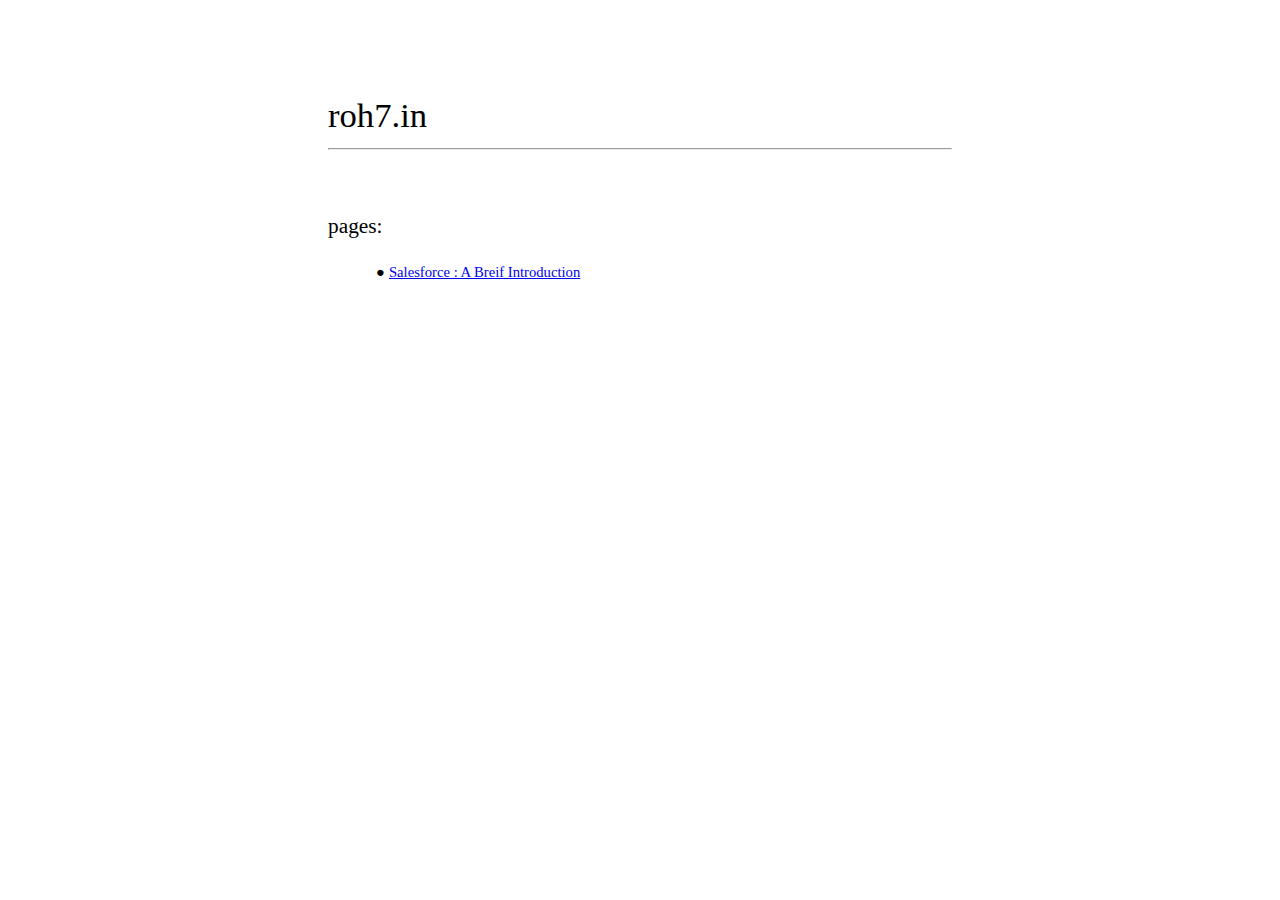
<file: index.html>
<html>

<head>
    <!-- Global site tag (gtag.js) - Google Analytics -->
<script async src="https://www.googletagmanager.com/gtag/js?id=UA-179552180-1"></script>
<script>
  window.dataLayer = window.dataLayer || [];
  function gtag(){dataLayer.push(arguments);}
  gtag('js', new Date());

  gtag('config', 'UA-179552180-1');
</script>

    <title>Roh7.in</title>
    <meta content="text/html; charset=UTF-8" http-equiv="content-type">
    <style type="text/css">
        body {
            margin : 0 auto !important;
        }
        @import url('https://themes.googleusercontent.com/fonts/css?kit=Lx1xfUTR4qFjwg0Z_pb901bqibjAC9TcrSzAoXtxa2E');

        .lst-kix_yw0iifw9m9vd-0>li:before {
            content: "\0025cf  "
        }

        .lst-kix_yw0iifw9m9vd-1>li:before {
            content: "\0025cb  "
        }

        ul.lst-kix_yw0iifw9m9vd-0 {
            list-style-type: none
        }

        .lst-kix_yw0iifw9m9vd-2>li:before {
            content: "\0025a0  "
        }

        .lst-kix_yw0iifw9m9vd-4>li:before {
            content: "\0025cb  "
        }

        .lst-kix_yw0iifw9m9vd-3>li:before {
            content: "\0025cf  "
        }

        ul.lst-kix_yw0iifw9m9vd-7 {
            list-style-type: none
        }

        ul.lst-kix_yw0iifw9m9vd-8 {
            list-style-type: none
        }

        ul.lst-kix_yw0iifw9m9vd-5 {
            list-style-type: none
        }

        .lst-kix_yw0iifw9m9vd-6>li:before {
            content: "\0025cf  "
        }

        ul.lst-kix_yw0iifw9m9vd-6 {
            list-style-type: none
        }

        .lst-kix_yw0iifw9m9vd-8>li:before {
            content: "\0025a0  "
        }

        ul.lst-kix_yw0iifw9m9vd-3 {
            list-style-type: none
        }

        ul.lst-kix_yw0iifw9m9vd-4 {
            list-style-type: none
        }

        ul.lst-kix_yw0iifw9m9vd-1 {
            list-style-type: none
        }

        ul.lst-kix_yw0iifw9m9vd-2 {
            list-style-type: none
        }

        .lst-kix_yw0iifw9m9vd-5>li:before {
            content: "\0025a0  "
        }

        .lst-kix_yw0iifw9m9vd-7>li:before {
            content: "\0025cb  "
        }

        ol {
            margin: 0;
            padding: 0
        }

        table td,
        table th {
            padding: 0
        }

        .c10 {
            margin-left: 36pt;
            padding-top: 0pt;
            padding-left: 0pt;
            padding-bottom: 0pt;
            line-height: 1.15;
            orphans: 2;
            widows: 2;
            text-align: left
        }

        .c2 {
            padding-top: 0pt;
            padding-bottom: 3pt;
            line-height: 1.15;
            page-break-after: avoid;
            orphans: 2;
            widows: 2;
            text-align: left
        }

        .c7 {
            color: #000000;
            font-weight: 400;
            text-decoration: none;
            vertical-align: baseline;
            font-size: 26pt;
            font-family: "Helvetica Neue";
            font-style: normal
        }

        .c0 {
            color: #000000;
            font-weight: 400;
            text-decoration: none;
            vertical-align: baseline;
            font-size: 16pt;
            font-family: "Helvetica Neue";
            font-style: normal
        }

        .c3 {
            padding-top: 18pt;
            padding-bottom: 6pt;
            line-height: 1.15;
            page-break-after: avoid;
            orphans: 2;
            widows: 2;
            text-align: left
        }

        .c4 {
            color: #000000;
            font-weight: 400;
            text-decoration: none;
            vertical-align: baseline;
            font-size: 11pt;
            font-family: "Helvetica Neue";
            font-style: normal
        }

        .c8 {
            color: #434343;
            font-weight: 400;
            text-decoration: none;
            vertical-align: baseline;
            font-size: 11pt;
            font-family: "Helvetica Neue";
            font-style: normal
        }

        .c1 {
            padding-top: 0pt;
            padding-bottom: 0pt;
            line-height: 1.15;
            orphans: 2;
            widows: 2;
            text-align: center;
            height: 11pt
        }

        .c9 {
            font-family: "Helvetica Neue";
            color: #434343;
            font-weight: 400
        }

        .c5 {
            background-color: #ffffff;
            max-width: 468pt;
            padding: 72pt 72pt 72pt 72pt
        }

        .c6 {
            padding: 0;
            margin: 0
        }

        .title {
            padding-top: 0pt;
            color: #000000;
            font-size: 26pt;
            padding-bottom: 3pt;
            font-family: "Arial";
            line-height: 1.15;
            page-break-after: avoid;
            orphans: 2;
            widows: 2;
            text-align: left
        }

        .subtitle {
            padding-top: 0pt;
            color: #666666;
            font-size: 15pt;
            padding-bottom: 16pt;
            font-family: "Arial";
            line-height: 1.15;
            page-break-after: avoid;
            orphans: 2;
            widows: 2;
            text-align: left
        }

        li {
            color: #000000;
            font-size: 11pt;
            font-family: "Arial"
        }

        p {
            margin: 0;
            color: #000000;
            font-size: 11pt;
            font-family: "Arial"
        }

        h1 {
            padding-top: 20pt;
            color: #000000;
            font-size: 20pt;
            padding-bottom: 6pt;
            font-family: "Arial";
            line-height: 1.15;
            page-break-after: avoid;
            orphans: 2;
            widows: 2;
            text-align: left
        }

        h2 {
            padding-top: 18pt;
            color: #000000;
            font-size: 16pt;
            padding-bottom: 6pt;
            font-family: "Arial";
            line-height: 1.15;
            page-break-after: avoid;
            orphans: 2;
            widows: 2;
            text-align: left
        }

        h3 {
            padding-top: 16pt;
            color: #434343;
            font-size: 14pt;
            padding-bottom: 4pt;
            font-family: "Arial";
            line-height: 1.15;
            page-break-after: avoid;
            orphans: 2;
            widows: 2;
            text-align: left
        }

        h4 {
            padding-top: 14pt;
            color: #666666;
            font-size: 12pt;
            padding-bottom: 4pt;
            font-family: "Arial";
            line-height: 1.15;
            page-break-after: avoid;
            orphans: 2;
            widows: 2;
            text-align: left
        }

        h5 {
            padding-top: 12pt;
            color: #666666;
            font-size: 11pt;
            padding-bottom: 4pt;
            font-family: "Arial";
            line-height: 1.15;
            page-break-after: avoid;
            orphans: 2;
            widows: 2;
            text-align: left
        }

        h6 {
            padding-top: 12pt;
            color: #666666;
            font-size: 11pt;
            padding-bottom: 4pt;
            font-family: "Arial";
            line-height: 1.15;
            page-break-after: avoid;
            font-style: italic;
            orphans: 2;
            widows: 2;
            text-align: left
        }
    </style>
</head>

<body class="c5">
    <p class="c2 title" id="h.oyyxrs6hpna3"><span class="c7">roh7.in </span></p>
    <hr>
    <p class="c1"><span class="c4"></span></p>
    <h2 class="c3" id="h.i6r2jbkyyib5"><span class="c0">pages:</span></h2>
    <ul class="c6 lst-kix_yw0iifw9m9vd-0 start">
        <li class="c10"><span class="c9"><a href="./gh-pages/salesforce-intro.html">Salesforce : A Breif Introduction</a></span></li>
    </ul>
    <p class="c1"><span class="c4"></span></p>
</body>
</html>
</file>
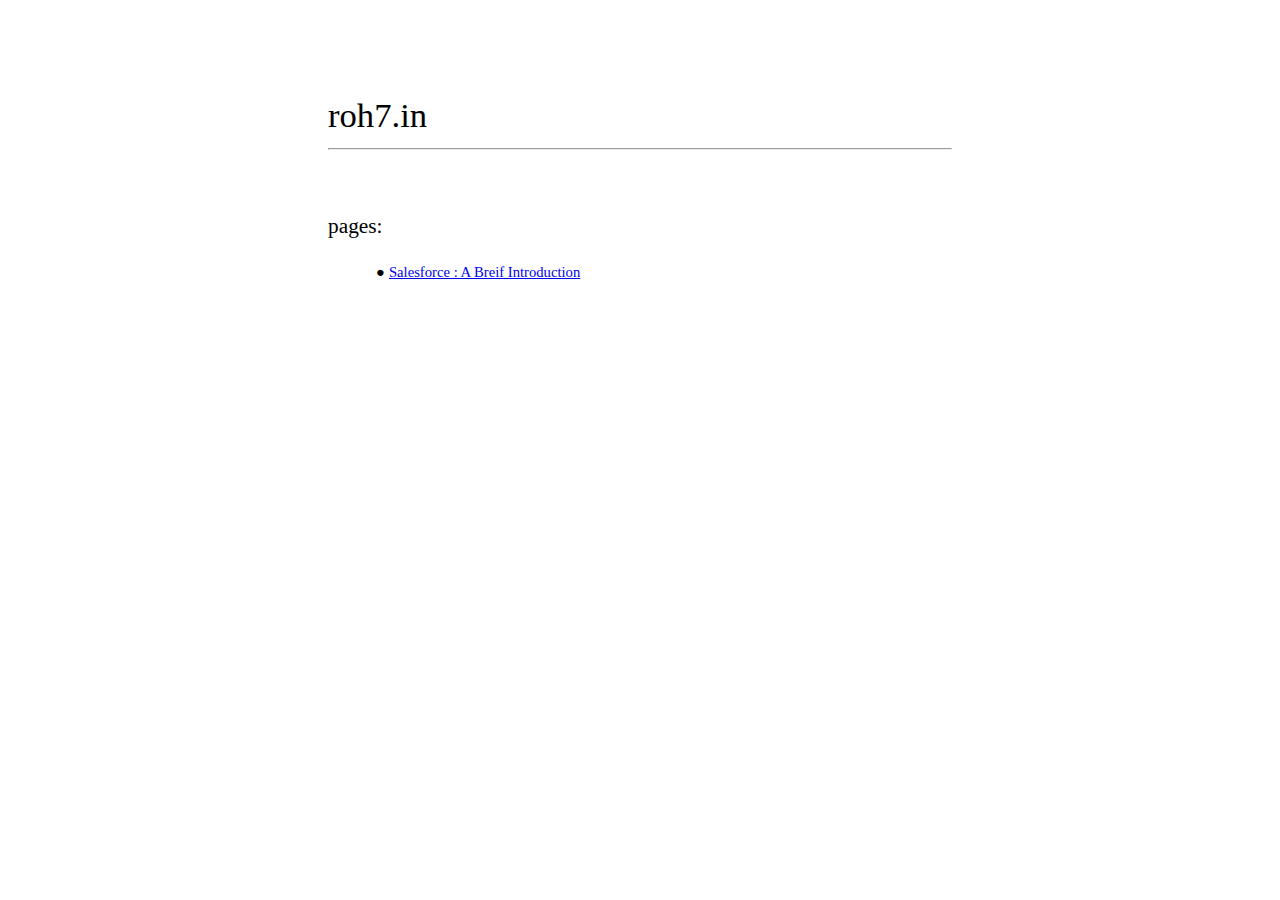
<file: Homepage.html>
<html>

<head>
    <title>Roh7.in</title>
    <meta content="text/html; charset=UTF-8" http-equiv="content-type">
    <style type="text/css">
        body {
            margin : 0 auto !important;
        }
        @import url('https://themes.googleusercontent.com/fonts/css?kit=Lx1xfUTR4qFjwg0Z_pb901bqibjAC9TcrSzAoXtxa2E');

        .lst-kix_yw0iifw9m9vd-0>li:before {
            content: "\0025cf  "
        }

        .lst-kix_yw0iifw9m9vd-1>li:before {
            content: "\0025cb  "
        }

        ul.lst-kix_yw0iifw9m9vd-0 {
            list-style-type: none
        }

        .lst-kix_yw0iifw9m9vd-2>li:before {
            content: "\0025a0  "
        }

        .lst-kix_yw0iifw9m9vd-4>li:before {
            content: "\0025cb  "
        }

        .lst-kix_yw0iifw9m9vd-3>li:before {
            content: "\0025cf  "
        }

        ul.lst-kix_yw0iifw9m9vd-7 {
            list-style-type: none
        }

        ul.lst-kix_yw0iifw9m9vd-8 {
            list-style-type: none
        }

        ul.lst-kix_yw0iifw9m9vd-5 {
            list-style-type: none
        }

        .lst-kix_yw0iifw9m9vd-6>li:before {
            content: "\0025cf  "
        }

        ul.lst-kix_yw0iifw9m9vd-6 {
            list-style-type: none
        }

        .lst-kix_yw0iifw9m9vd-8>li:before {
            content: "\0025a0  "
        }

        ul.lst-kix_yw0iifw9m9vd-3 {
            list-style-type: none
        }

        ul.lst-kix_yw0iifw9m9vd-4 {
            list-style-type: none
        }

        ul.lst-kix_yw0iifw9m9vd-1 {
            list-style-type: none
        }

        ul.lst-kix_yw0iifw9m9vd-2 {
            list-style-type: none
        }

        .lst-kix_yw0iifw9m9vd-5>li:before {
            content: "\0025a0  "
        }

        .lst-kix_yw0iifw9m9vd-7>li:before {
            content: "\0025cb  "
        }

        ol {
            margin: 0;
            padding: 0
        }

        table td,
        table th {
            padding: 0
        }

        .c10 {
            margin-left: 36pt;
            padding-top: 0pt;
            padding-left: 0pt;
            padding-bottom: 0pt;
            line-height: 1.15;
            orphans: 2;
            widows: 2;
            text-align: left
        }

        .c2 {
            padding-top: 0pt;
            padding-bottom: 3pt;
            line-height: 1.15;
            page-break-after: avoid;
            orphans: 2;
            widows: 2;
            text-align: left
        }

        .c7 {
            color: #000000;
            font-weight: 400;
            text-decoration: none;
            vertical-align: baseline;
            font-size: 26pt;
            font-family: "Helvetica Neue";
            font-style: normal
        }

        .c0 {
            color: #000000;
            font-weight: 400;
            text-decoration: none;
            vertical-align: baseline;
            font-size: 16pt;
            font-family: "Helvetica Neue";
            font-style: normal
        }

        .c3 {
            padding-top: 18pt;
            padding-bottom: 6pt;
            line-height: 1.15;
            page-break-after: avoid;
            orphans: 2;
            widows: 2;
            text-align: left
        }

        .c4 {
            color: #000000;
            font-weight: 400;
            text-decoration: none;
            vertical-align: baseline;
            font-size: 11pt;
            font-family: "Helvetica Neue";
            font-style: normal
        }

        .c8 {
            color: #434343;
            font-weight: 400;
            text-decoration: none;
            vertical-align: baseline;
            font-size: 11pt;
            font-family: "Helvetica Neue";
            font-style: normal
        }

        .c1 {
            padding-top: 0pt;
            padding-bottom: 0pt;
            line-height: 1.15;
            orphans: 2;
            widows: 2;
            text-align: center;
            height: 11pt
        }

        .c9 {
            font-family: "Helvetica Neue";
            color: #434343;
            font-weight: 400
        }

        .c5 {
            background-color: #ffffff;
            max-width: 468pt;
            padding: 72pt 72pt 72pt 72pt
        }

        .c6 {
            padding: 0;
            margin: 0
        }

        .title {
            padding-top: 0pt;
            color: #000000;
            font-size: 26pt;
            padding-bottom: 3pt;
            font-family: "Arial";
            line-height: 1.15;
            page-break-after: avoid;
            orphans: 2;
            widows: 2;
            text-align: left
        }

        .subtitle {
            padding-top: 0pt;
            color: #666666;
            font-size: 15pt;
            padding-bottom: 16pt;
            font-family: "Arial";
            line-height: 1.15;
            page-break-after: avoid;
            orphans: 2;
            widows: 2;
            text-align: left
        }

        li {
            color: #000000;
            font-size: 11pt;
            font-family: "Arial"
        }

        p {
            margin: 0;
            color: #000000;
            font-size: 11pt;
            font-family: "Arial"
        }

        h1 {
            padding-top: 20pt;
            color: #000000;
            font-size: 20pt;
            padding-bottom: 6pt;
            font-family: "Arial";
            line-height: 1.15;
            page-break-after: avoid;
            orphans: 2;
            widows: 2;
            text-align: left
        }

        h2 {
            padding-top: 18pt;
            color: #000000;
            font-size: 16pt;
            padding-bottom: 6pt;
            font-family: "Arial";
            line-height: 1.15;
            page-break-after: avoid;
            orphans: 2;
            widows: 2;
            text-align: left
        }

        h3 {
            padding-top: 16pt;
            color: #434343;
            font-size: 14pt;
            padding-bottom: 4pt;
            font-family: "Arial";
            line-height: 1.15;
            page-break-after: avoid;
            orphans: 2;
            widows: 2;
            text-align: left
        }

        h4 {
            padding-top: 14pt;
            color: #666666;
            font-size: 12pt;
            padding-bottom: 4pt;
            font-family: "Arial";
            line-height: 1.15;
            page-break-after: avoid;
            orphans: 2;
            widows: 2;
            text-align: left
        }

        h5 {
            padding-top: 12pt;
            color: #666666;
            font-size: 11pt;
            padding-bottom: 4pt;
            font-family: "Arial";
            line-height: 1.15;
            page-break-after: avoid;
            orphans: 2;
            widows: 2;
            text-align: left
        }

        h6 {
            padding-top: 12pt;
            color: #666666;
            font-size: 11pt;
            padding-bottom: 4pt;
            font-family: "Arial";
            line-height: 1.15;
            page-break-after: avoid;
            font-style: italic;
            orphans: 2;
            widows: 2;
            text-align: left
        }
    </style>
</head>

<body class="c5">
    <p class="c2 title" id="h.oyyxrs6hpna3"><span class="c7">roh7.in </span></p>
    <hr>
    <p class="c1"><span class="c4"></span></p>
    <h2 class="c3" id="h.i6r2jbkyyib5"><span class="c0">pages:</span></h2>
    <ul class="c6 lst-kix_yw0iifw9m9vd-0 start">
        <li class="c10"><span class="c9"><a href="./gh-pages/salesforce-intro.html">Salesforce : A Breif Introduction</a></span></li>
    </ul>
    <p class="c1"><span class="c4"></span></p>
</body>

</html>
</file>
